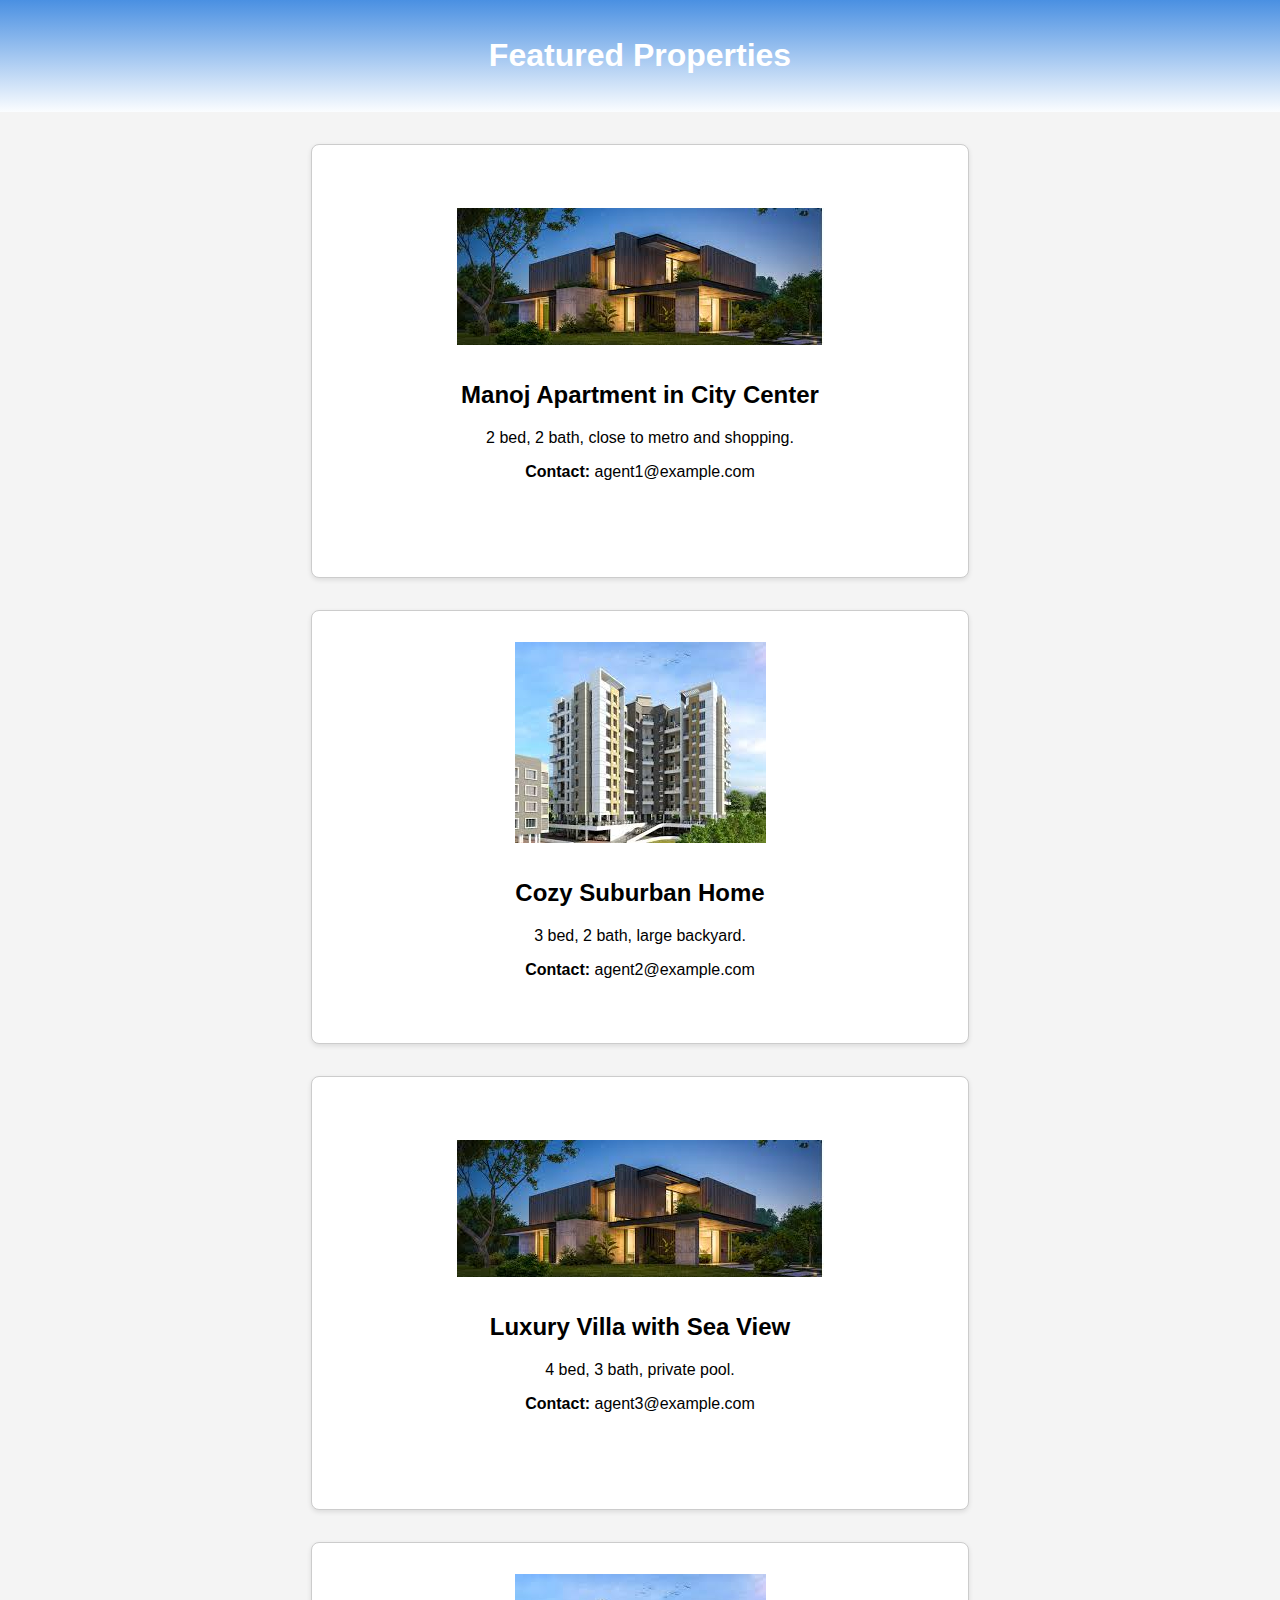
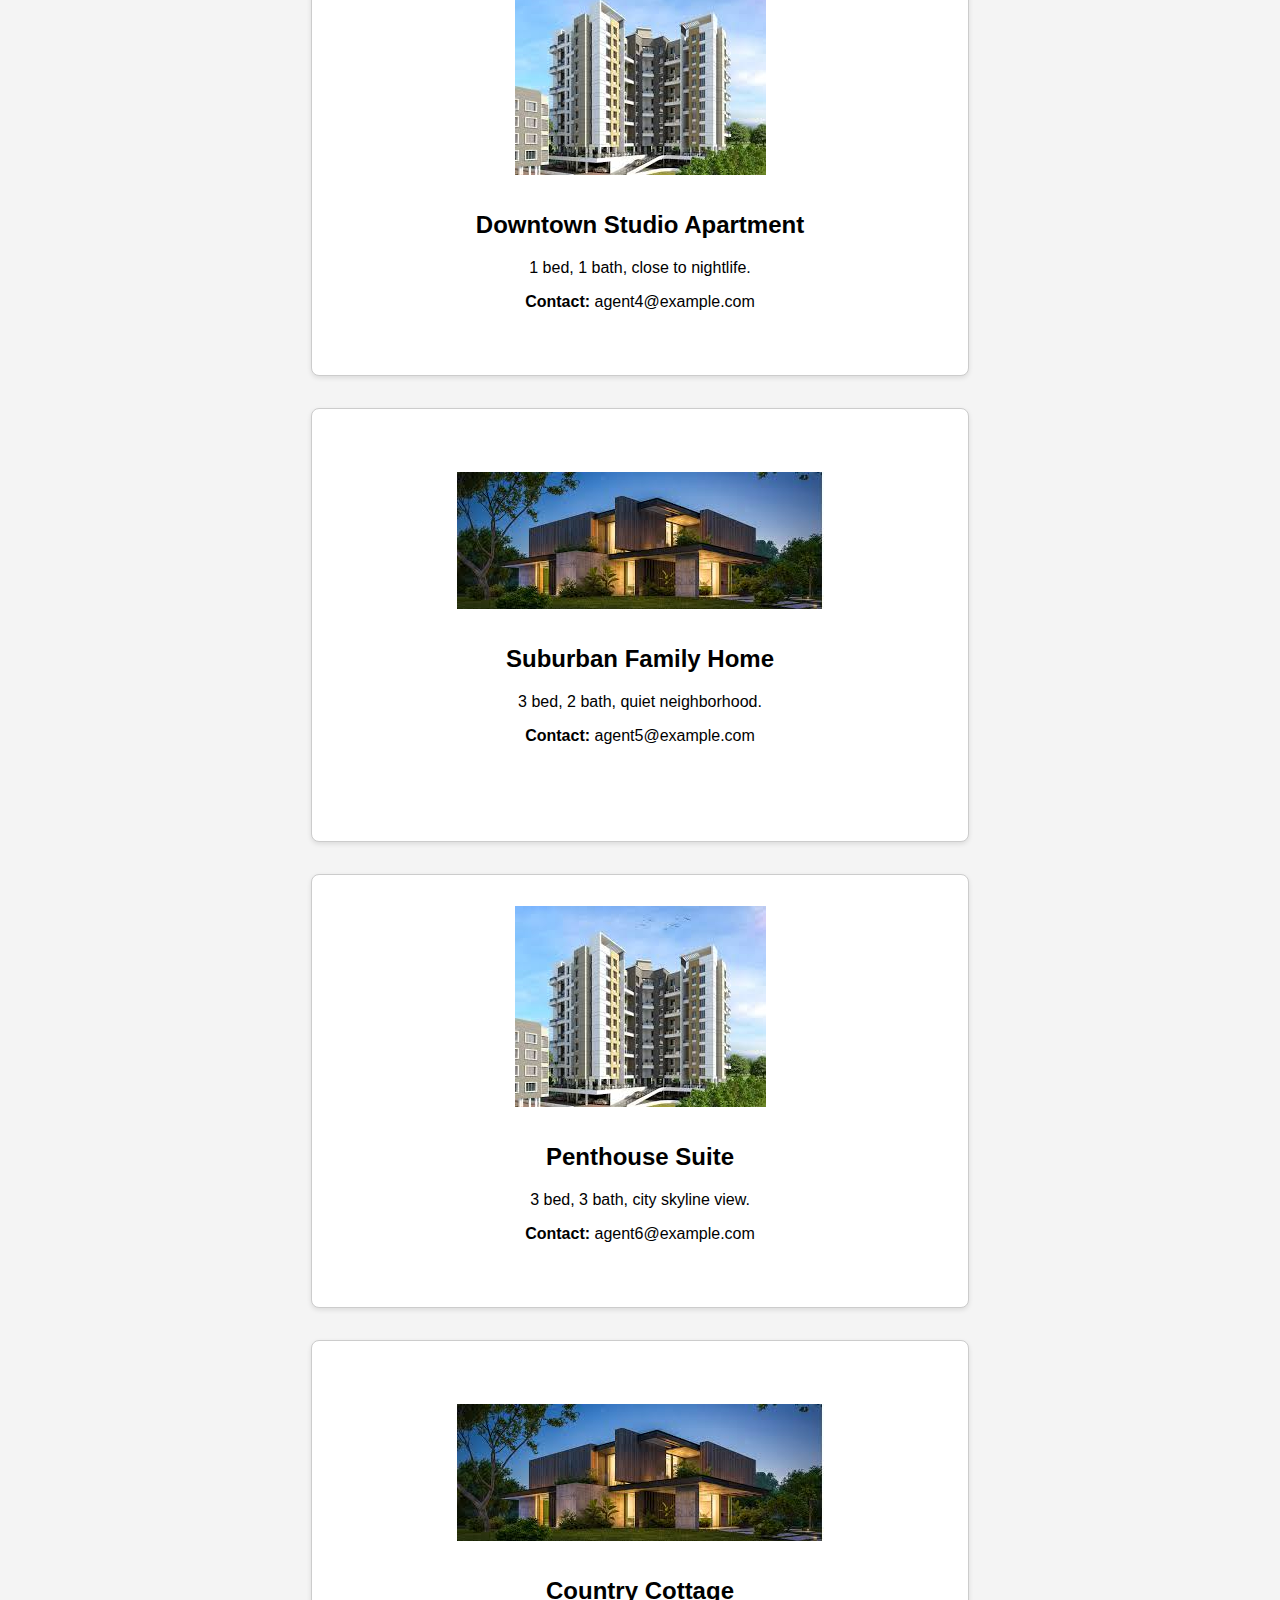
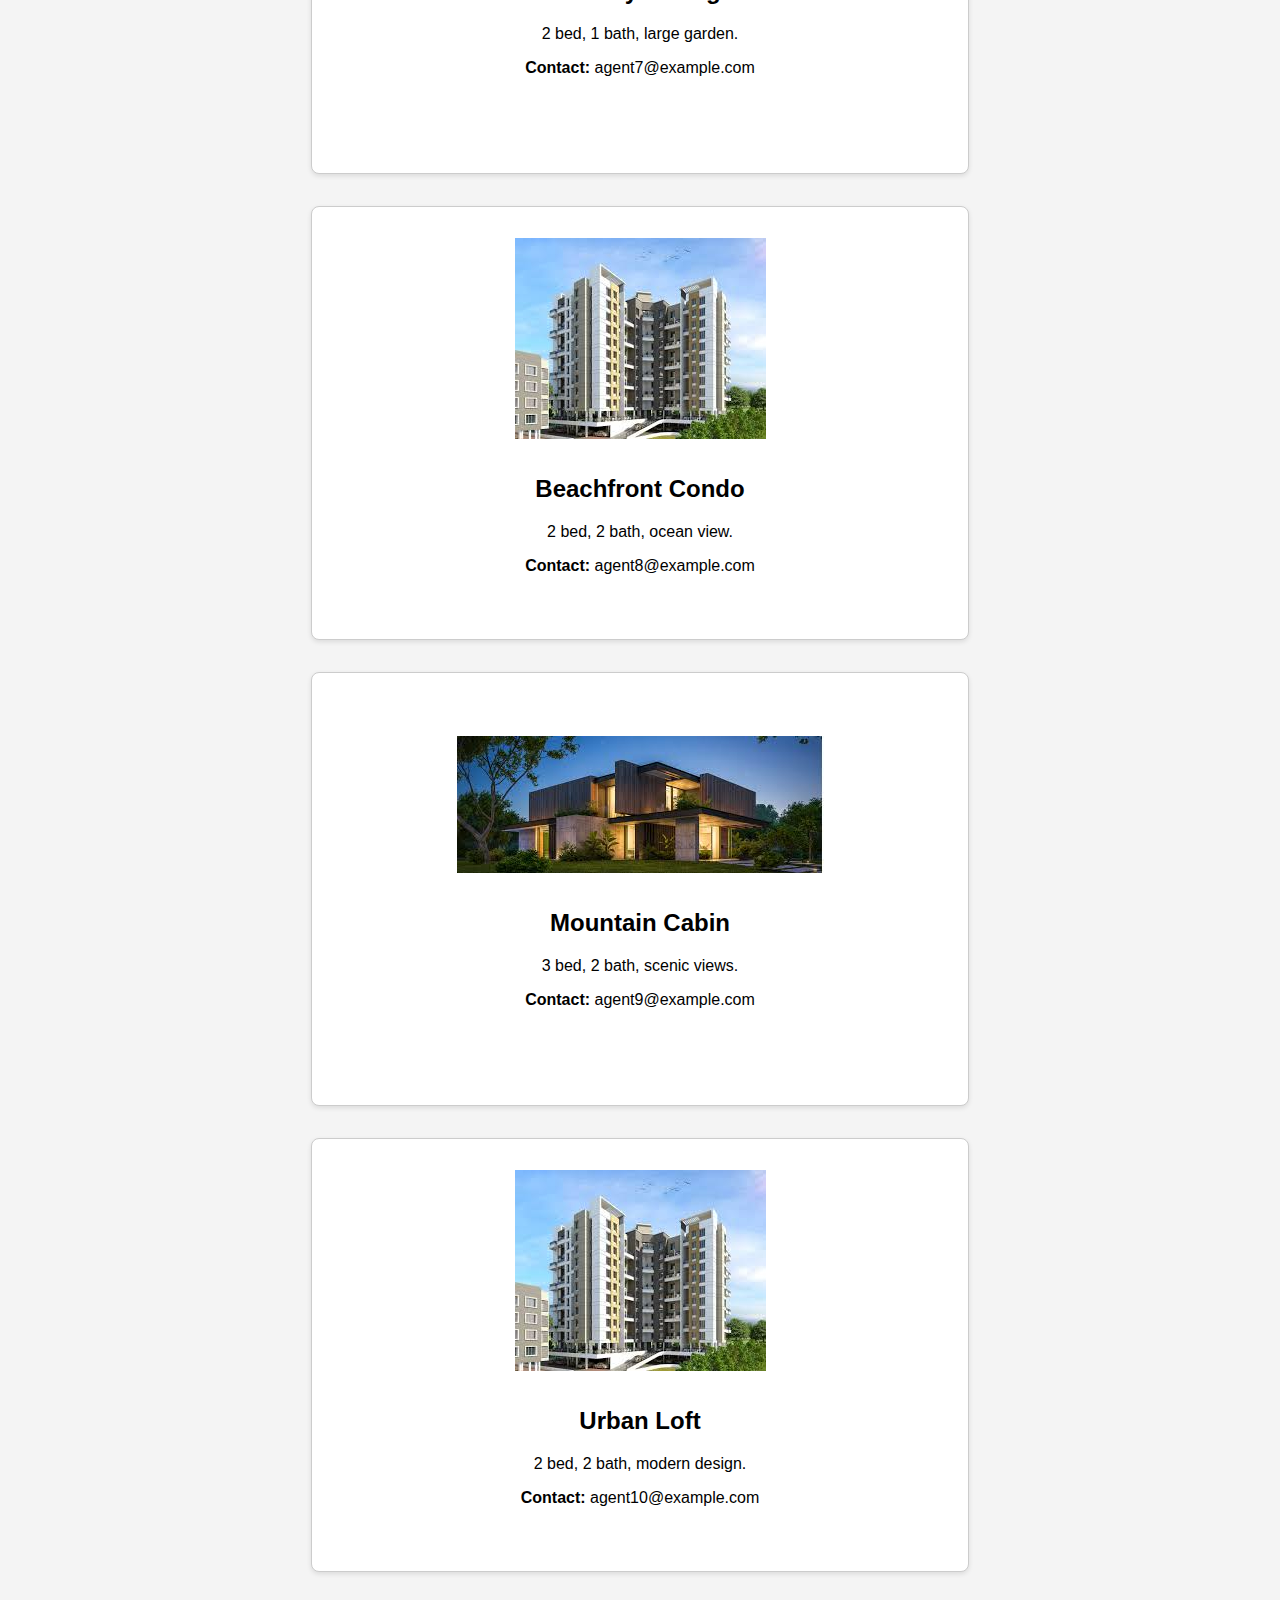
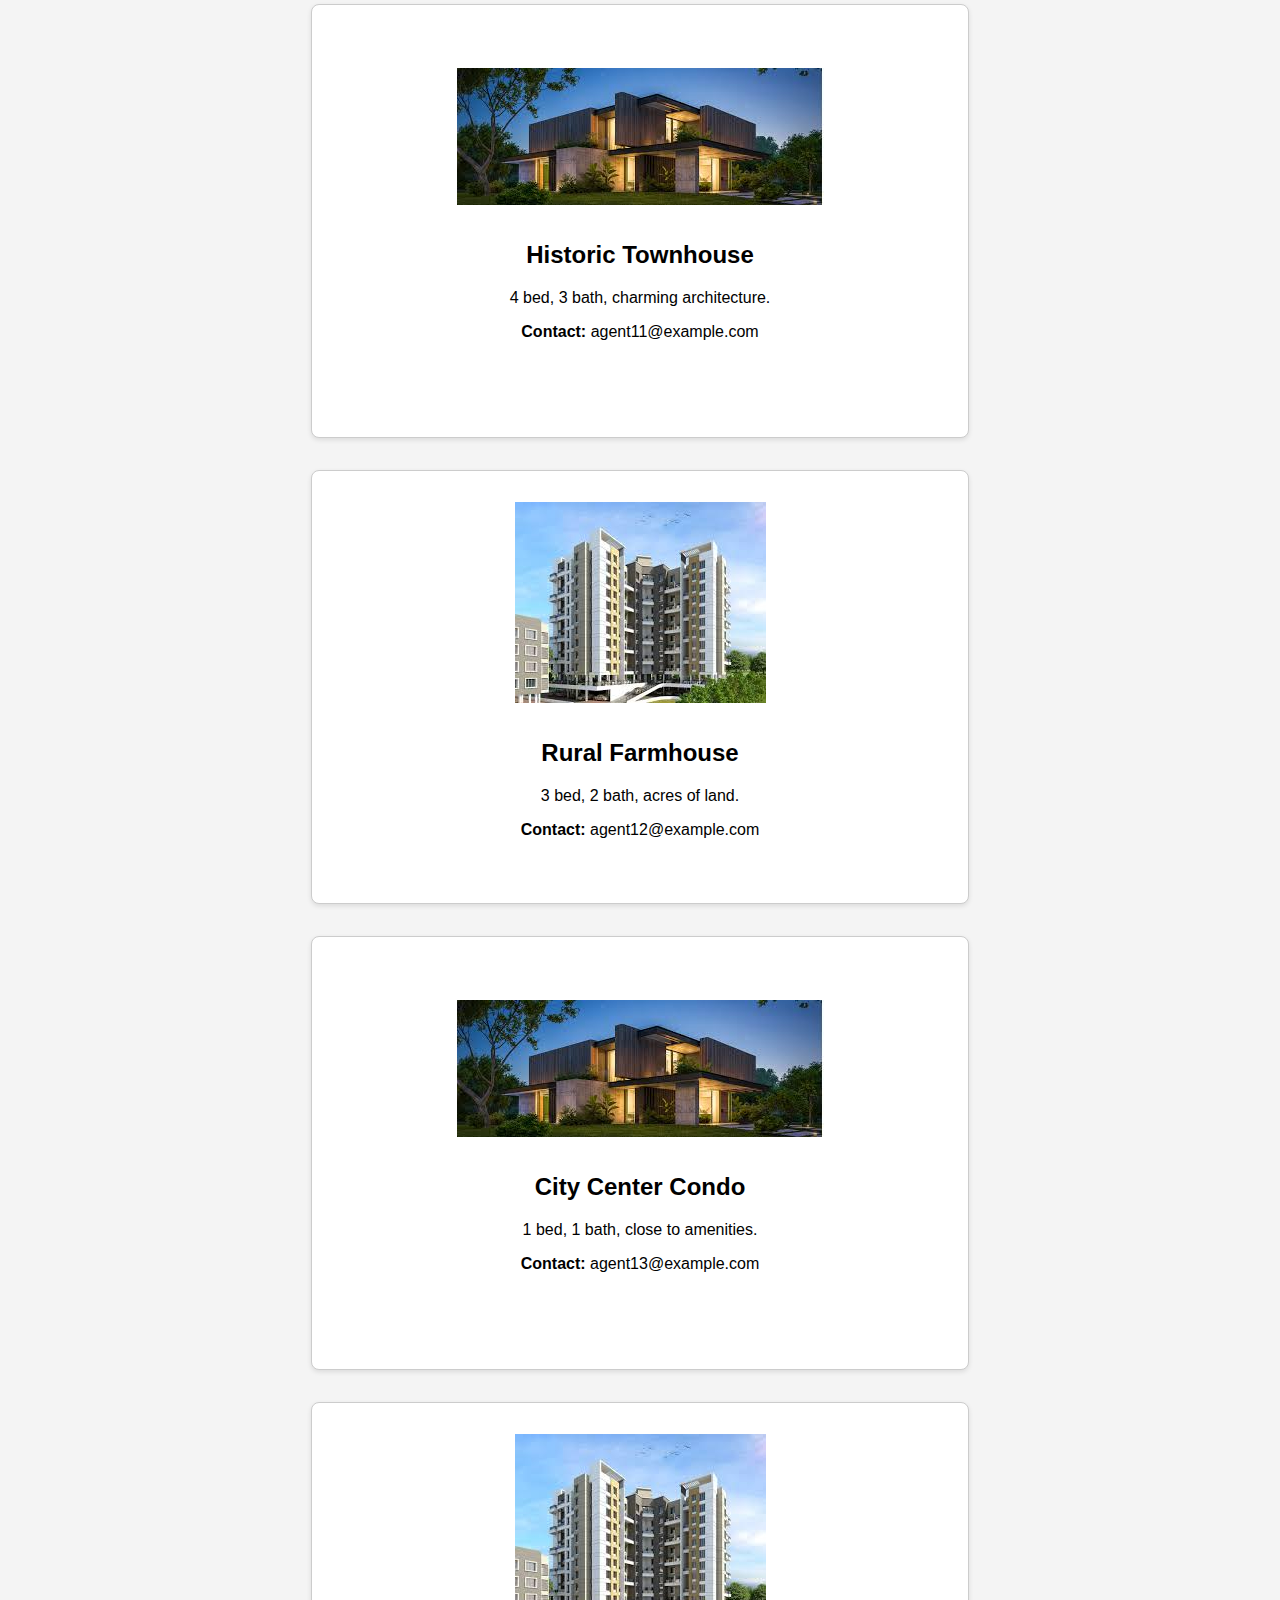
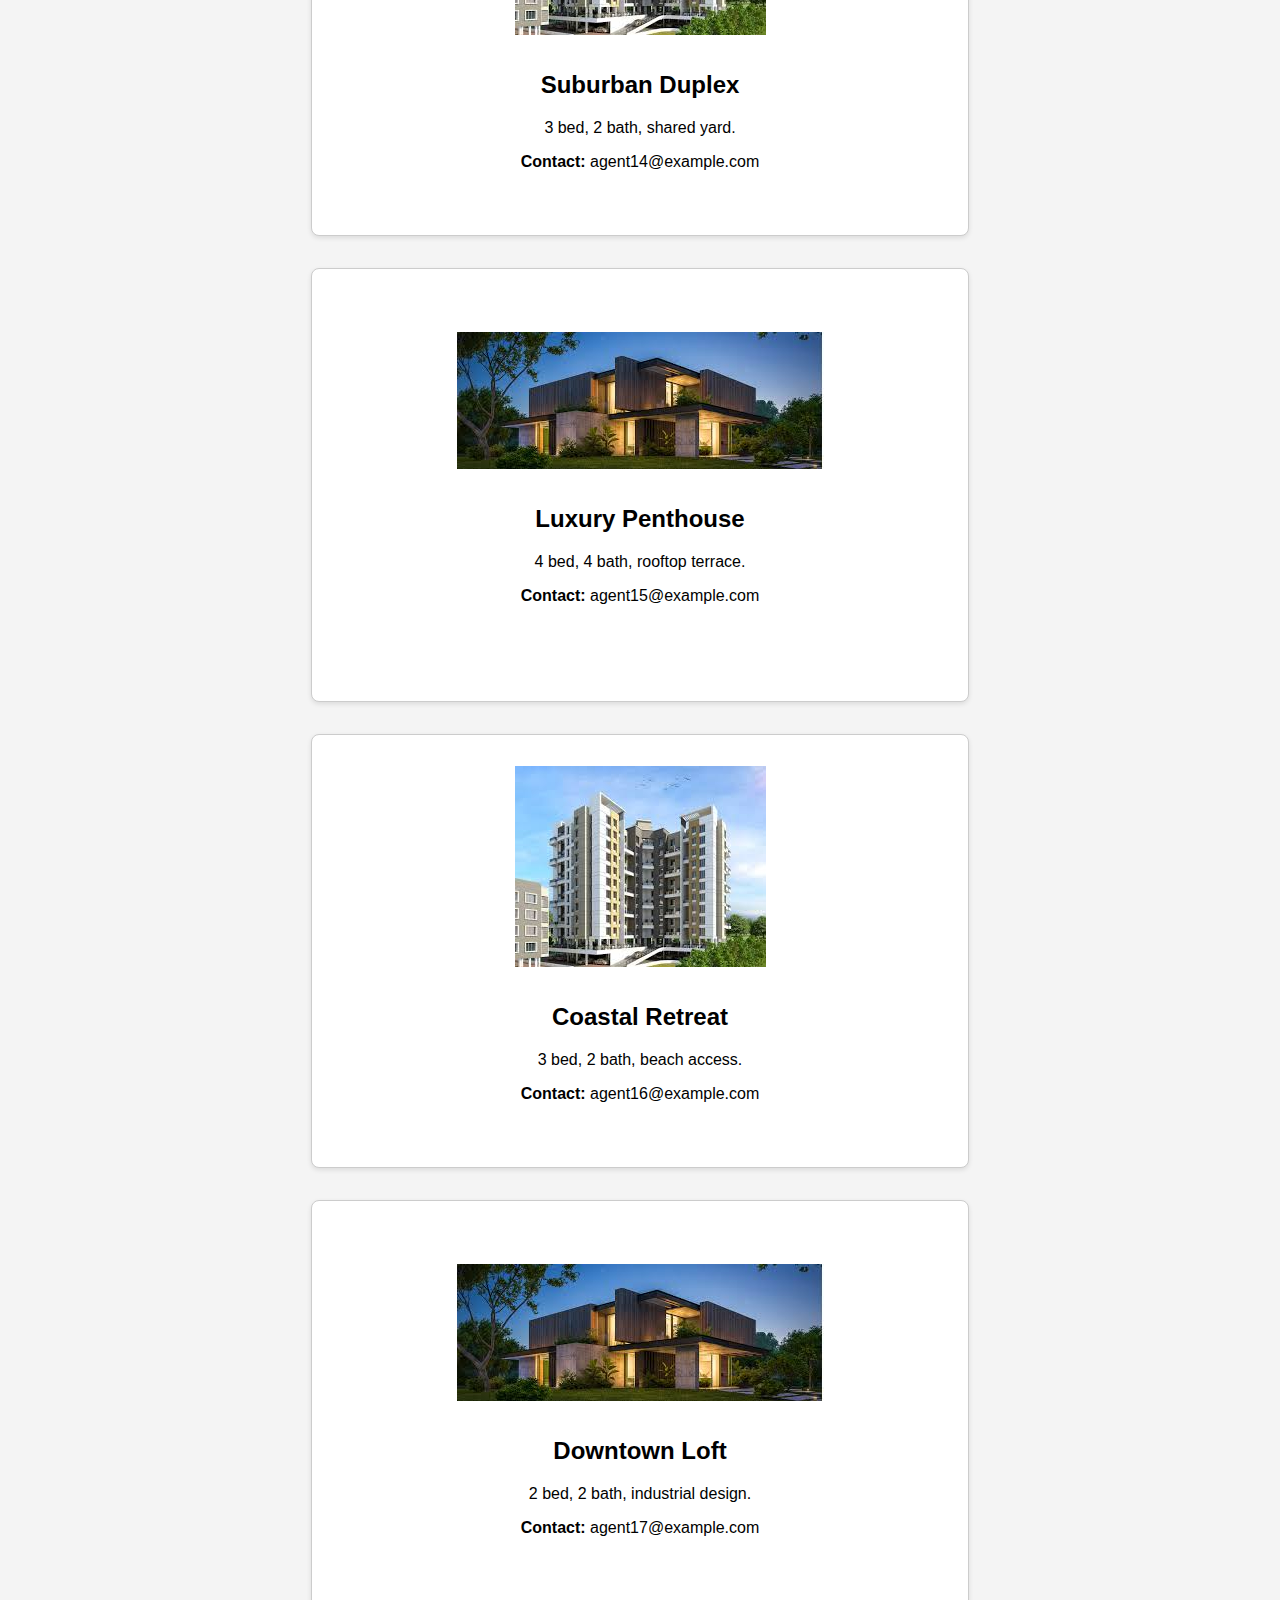
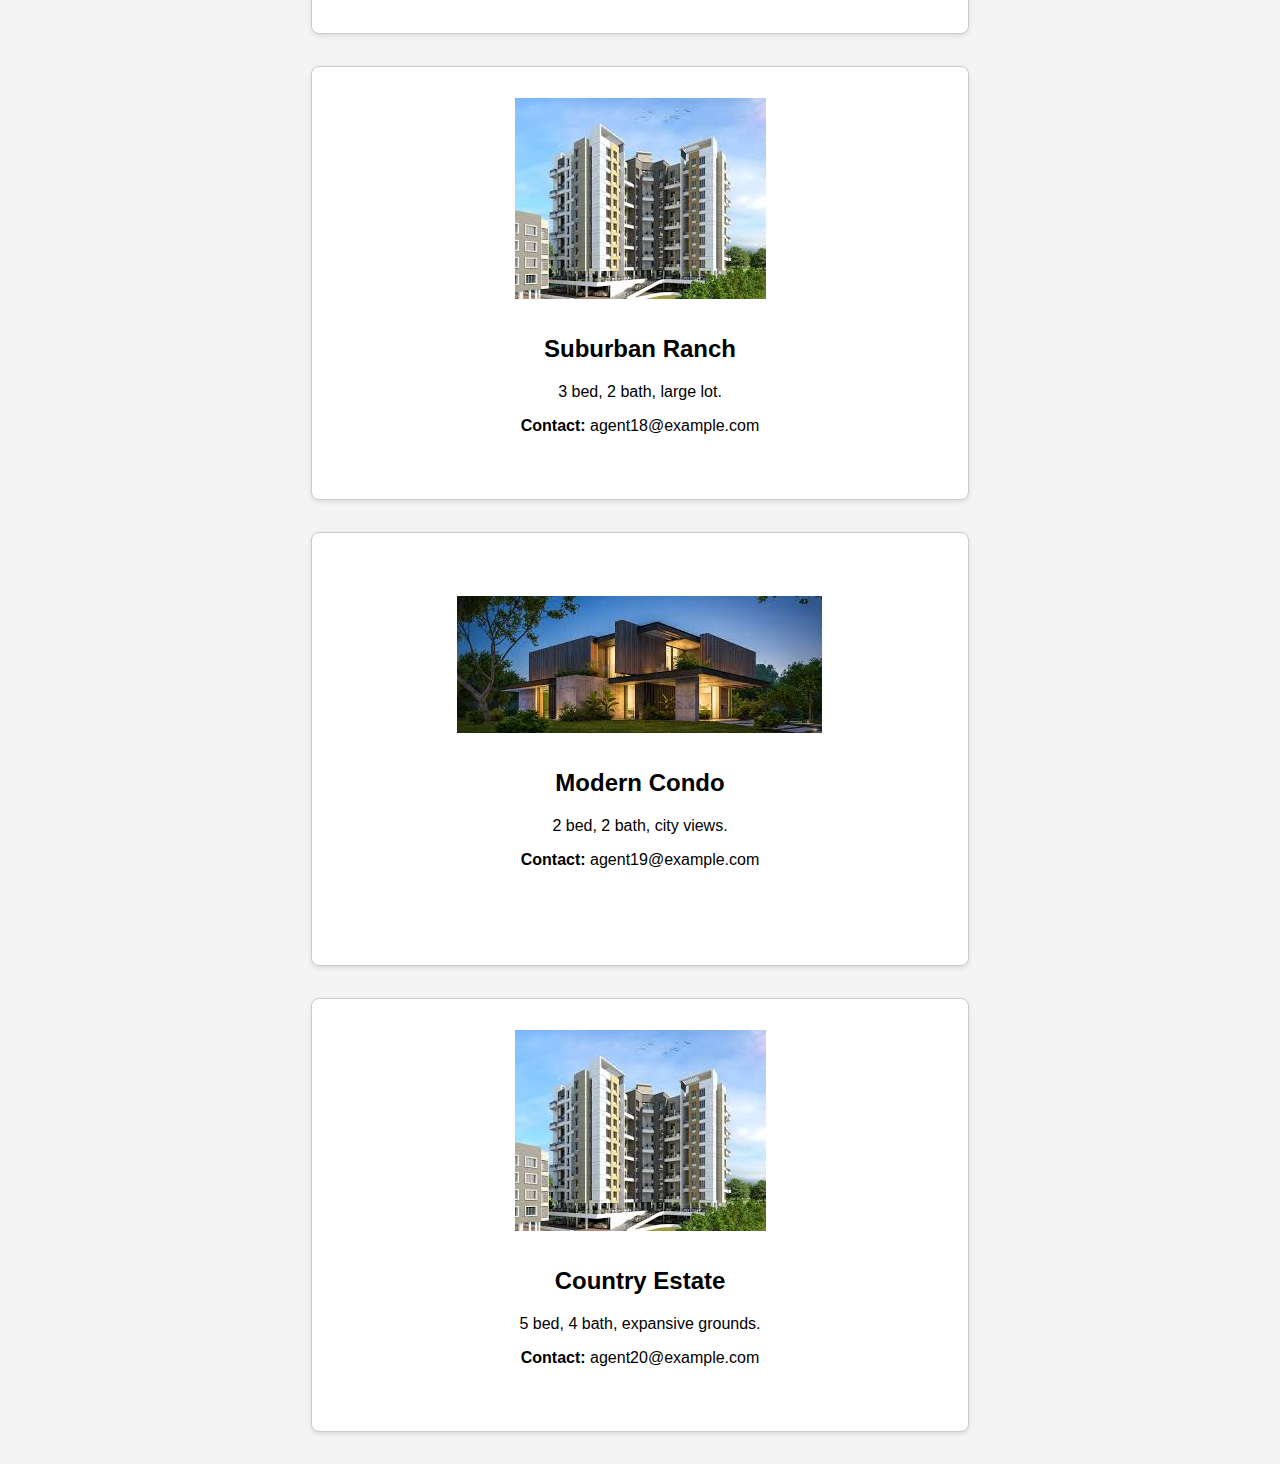
<file: index.html>
<!DOCTYPE html>
<html lang="en">
<head>
  <meta charset="UTF-8" />
  <meta name="viewport" content="width=device-width, initial-scale=1.0"/>
  <title>Property Listings</title>
  <link rel="stylesheet" href="style.css" />
</head>
<body>
  <header>
    <h1>Featured Properties</h1>
  </header>
  <main id="property-list"></main>

  <script src="main.js"></script>
</body>
</html>
</file>
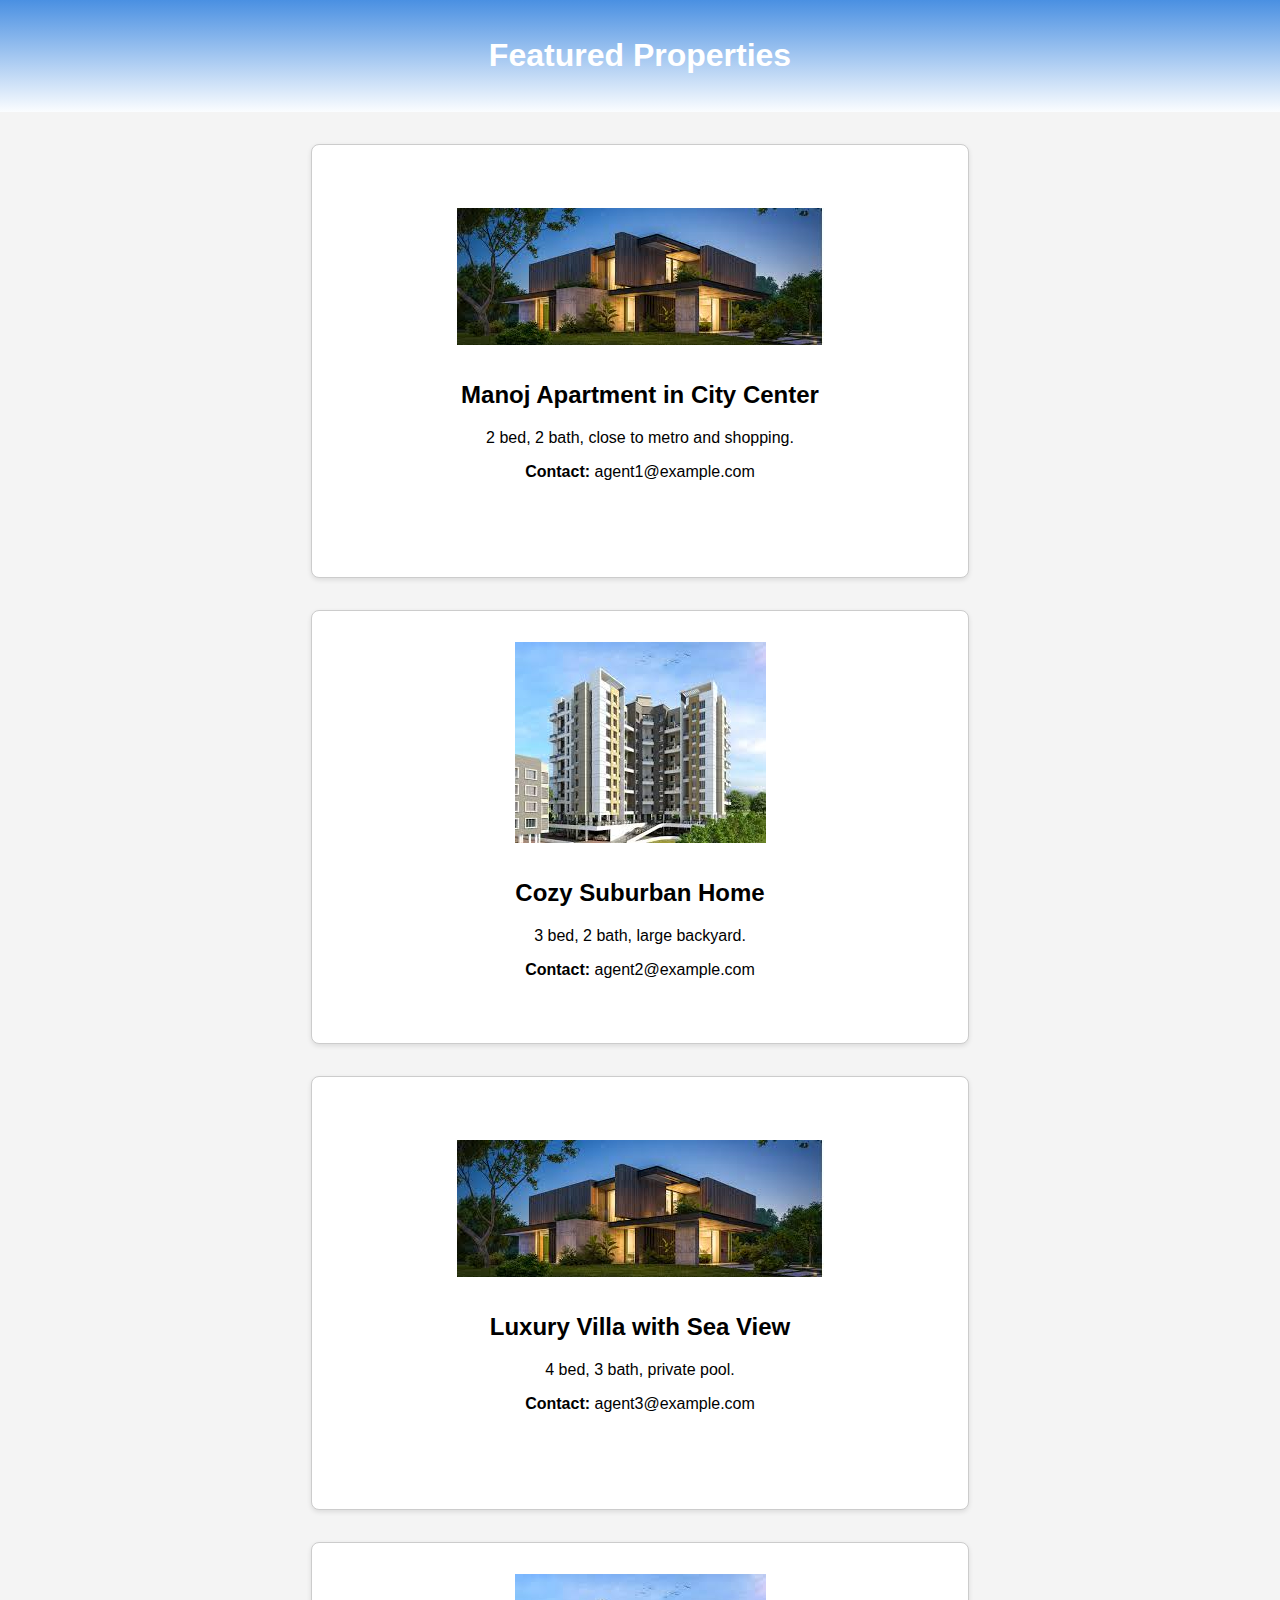
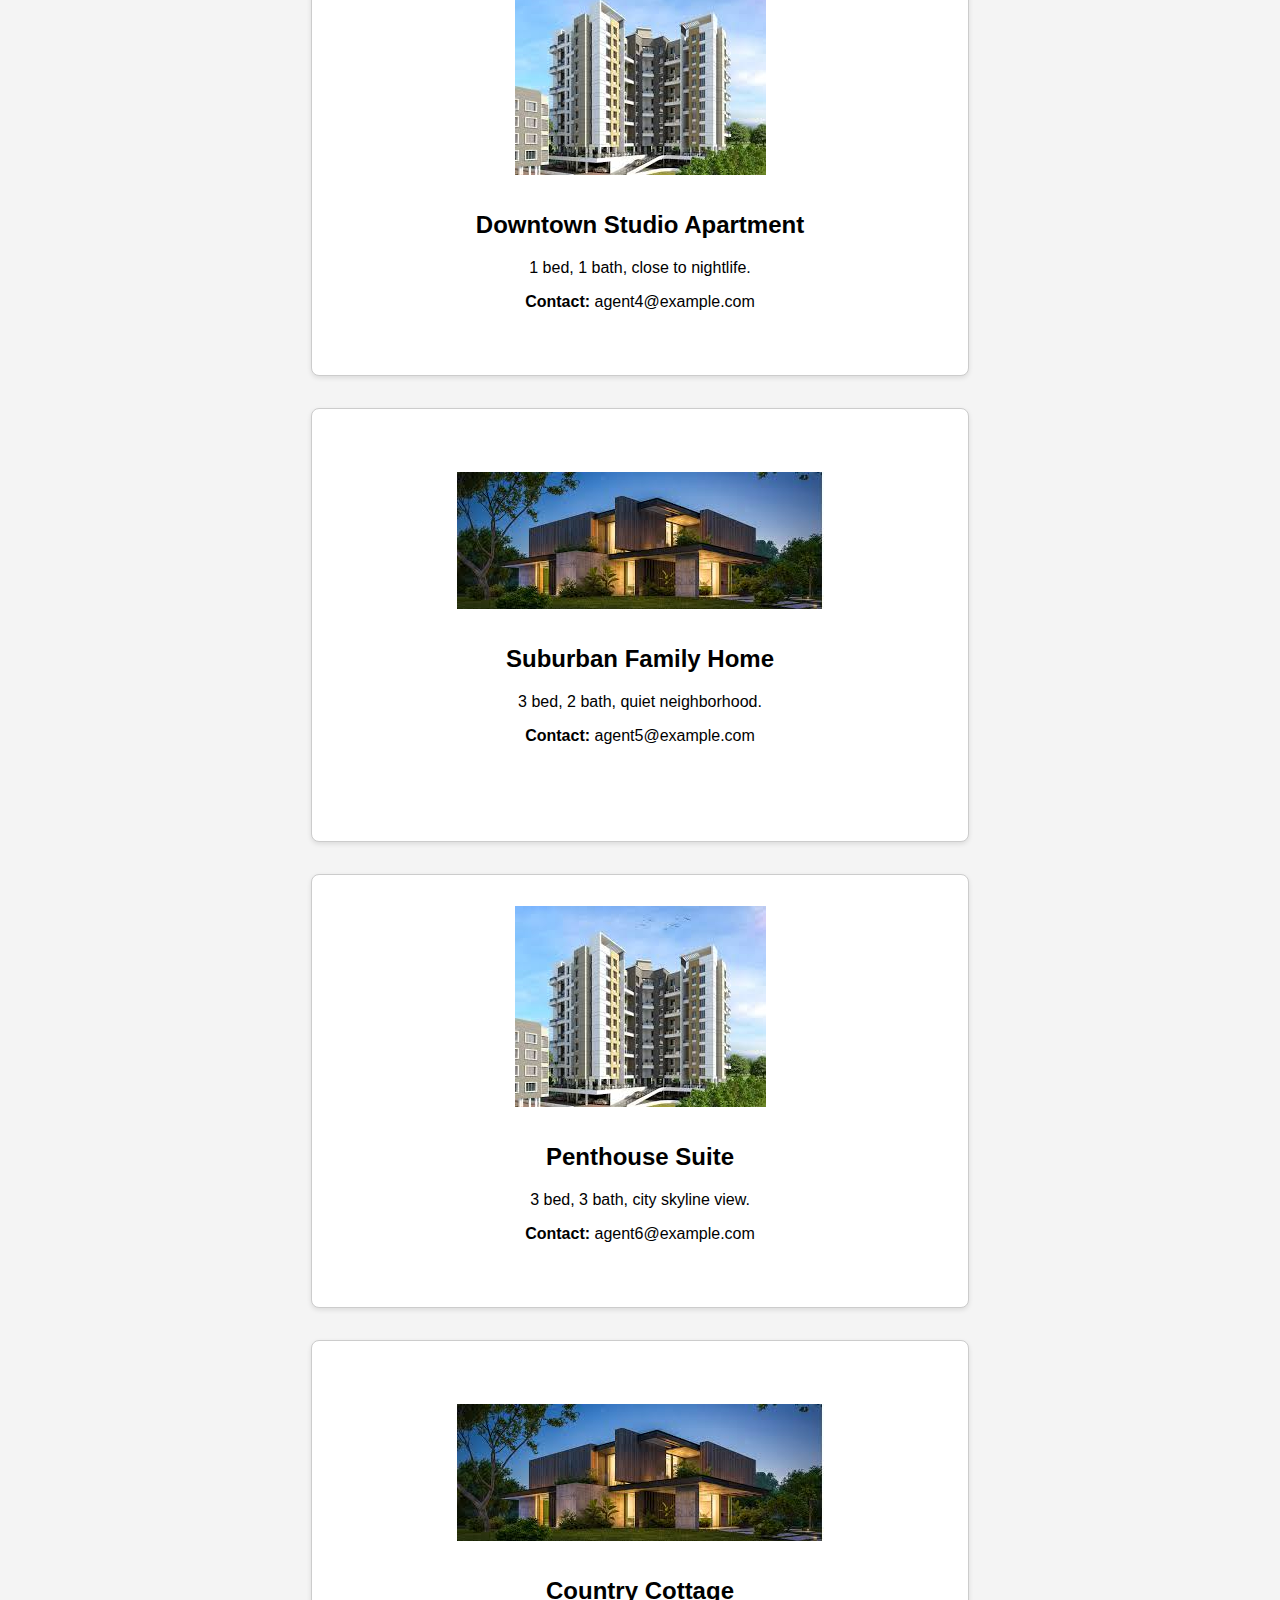
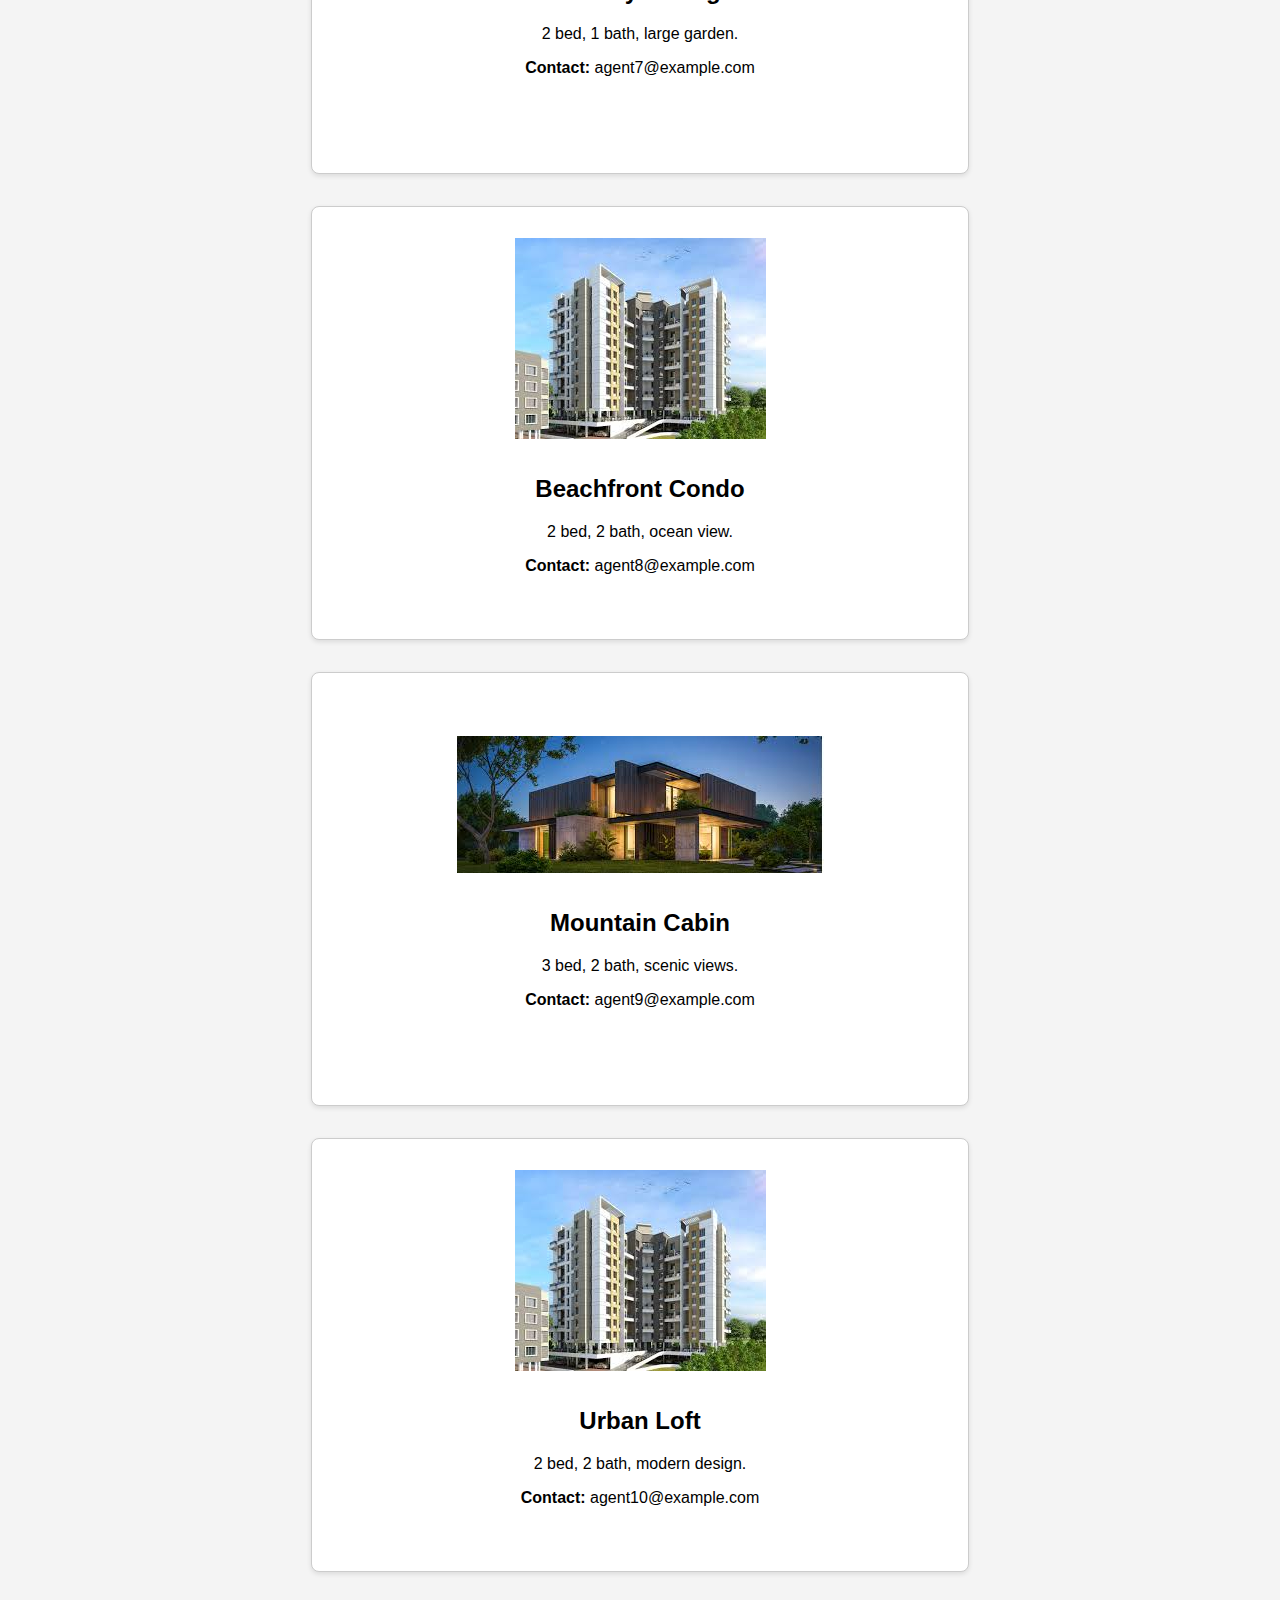
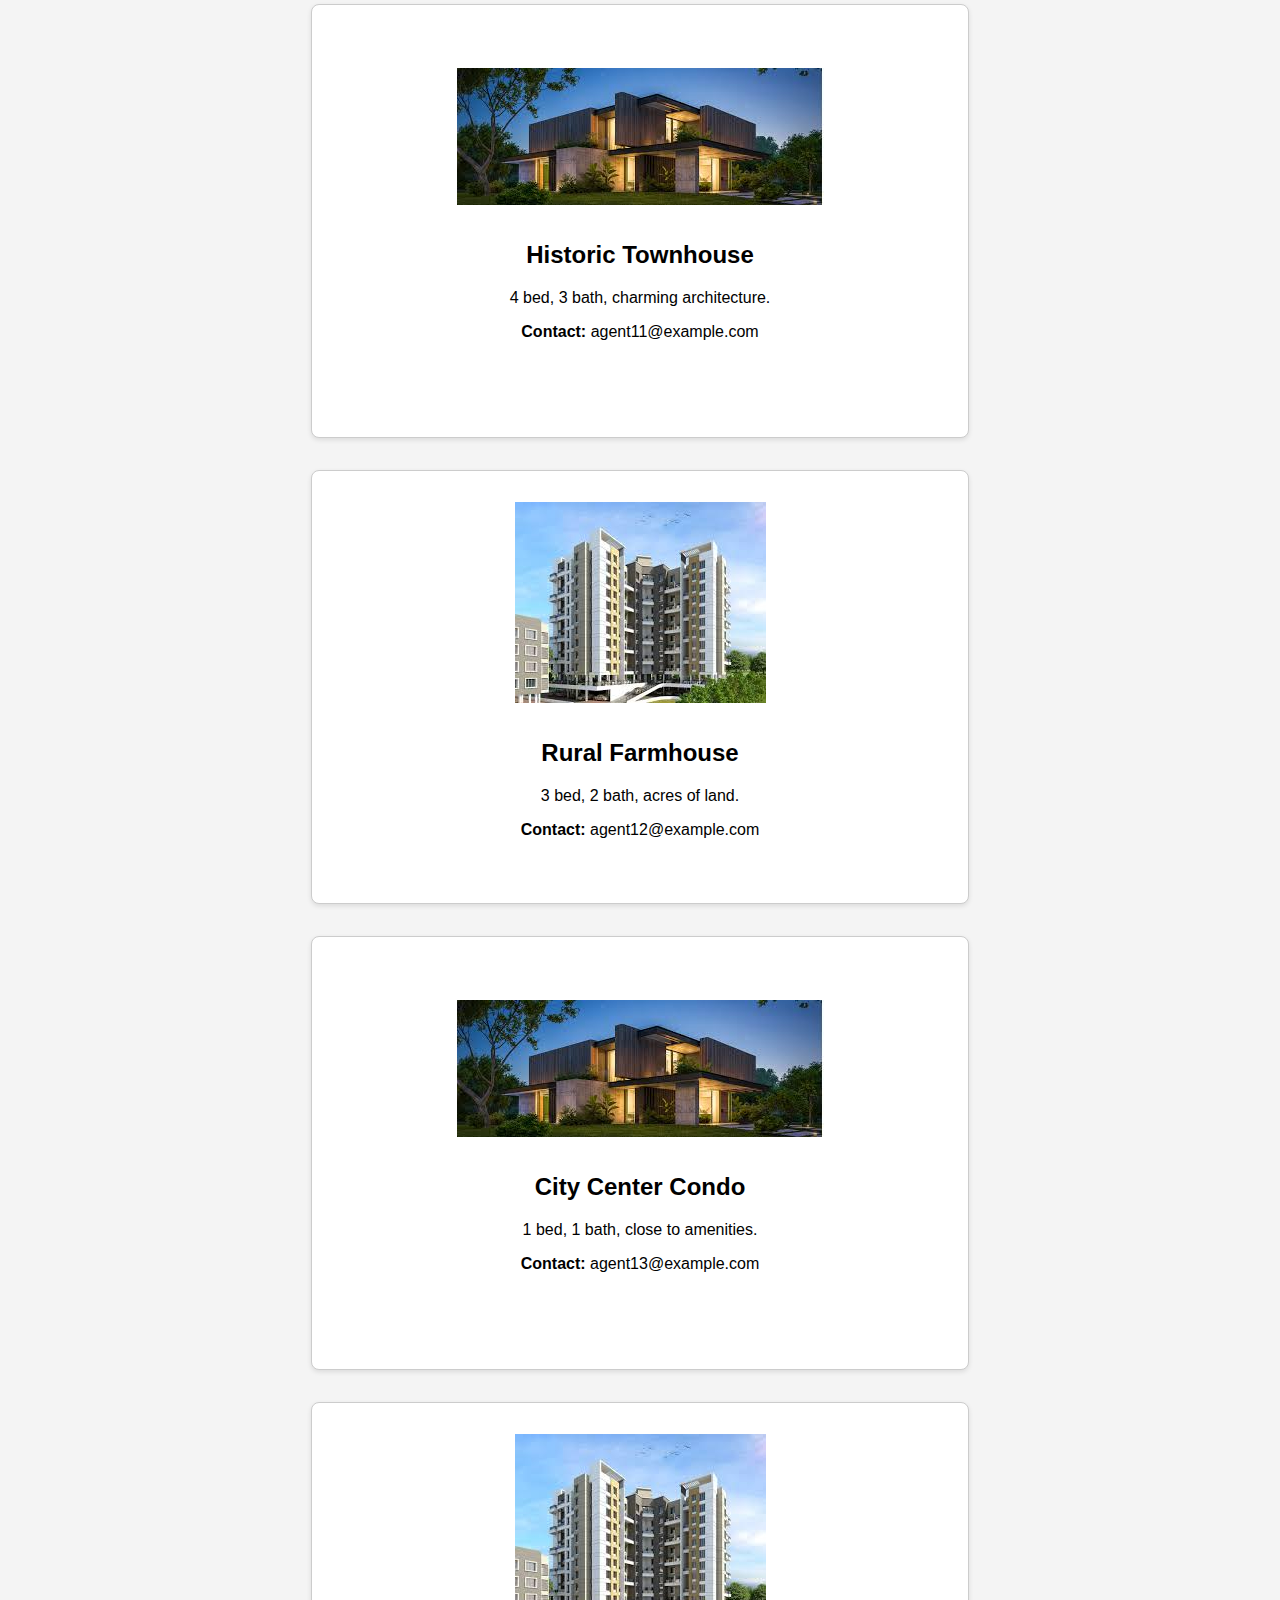
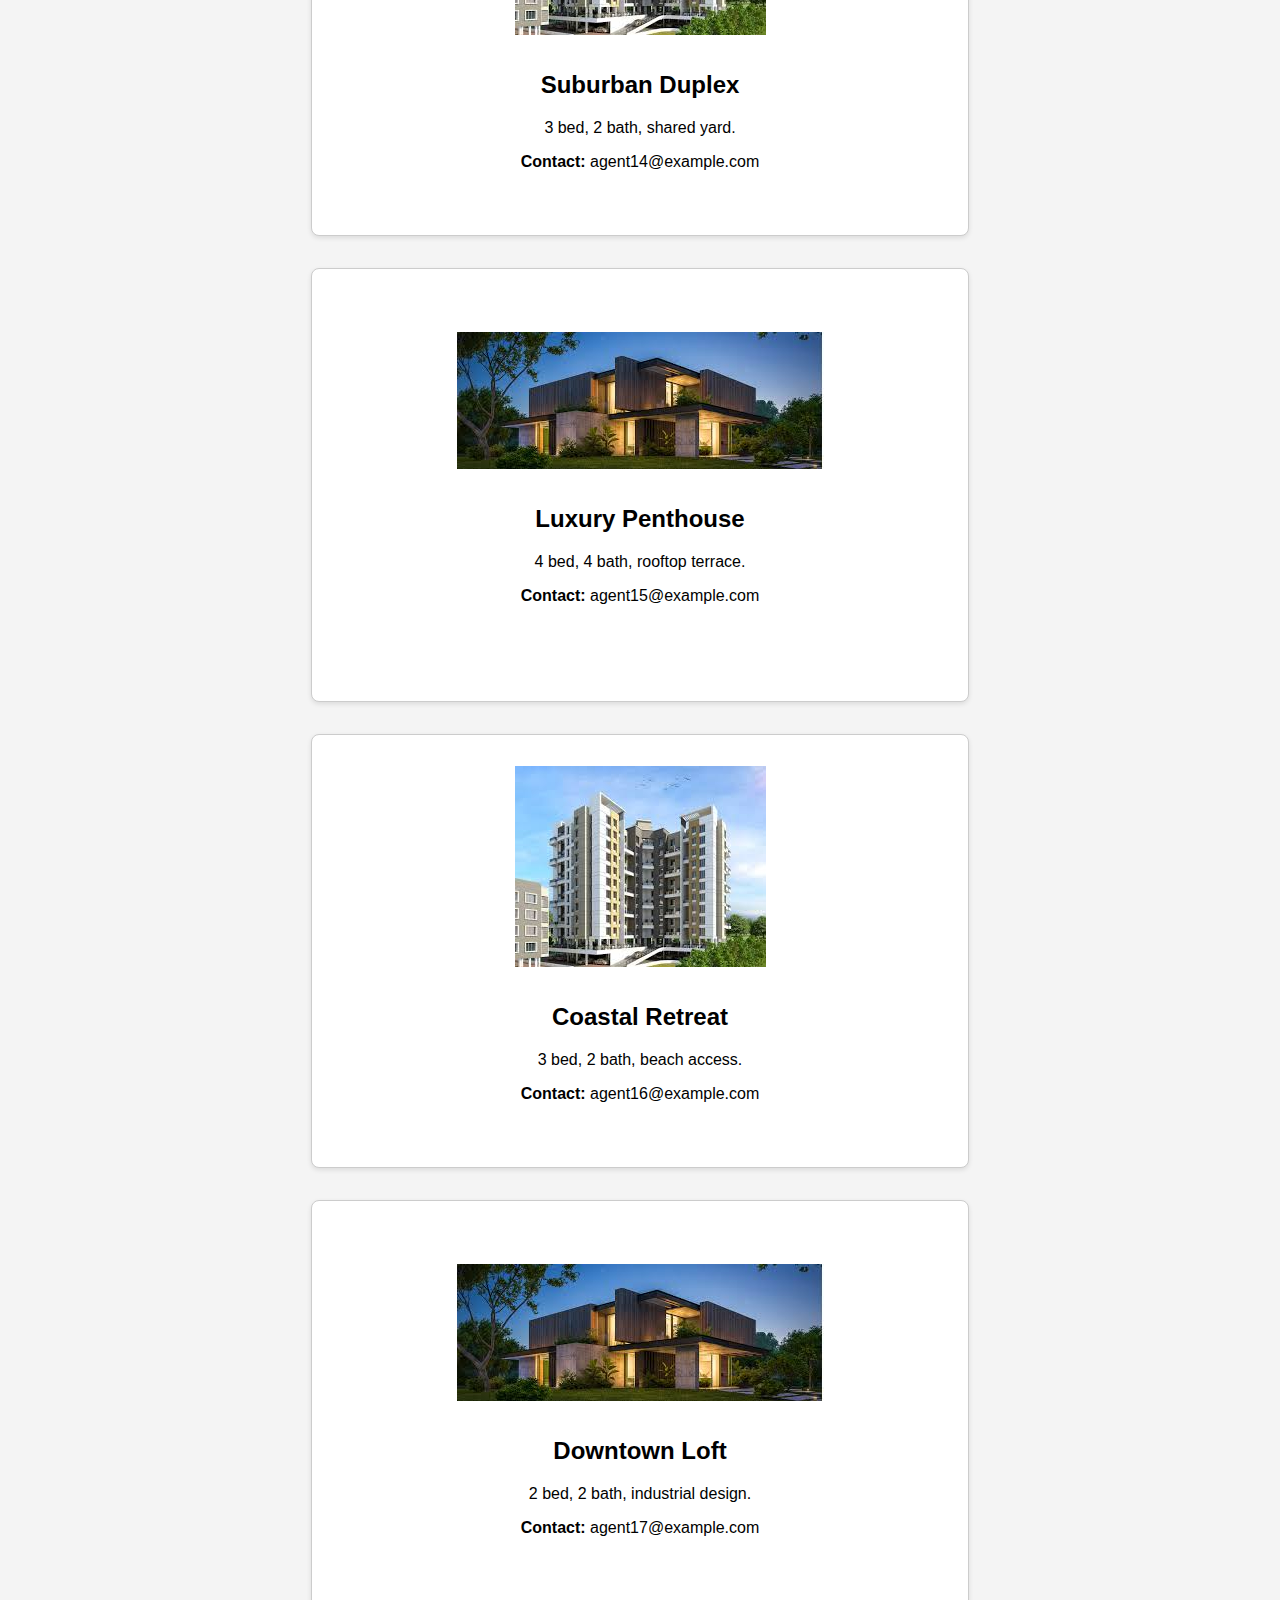
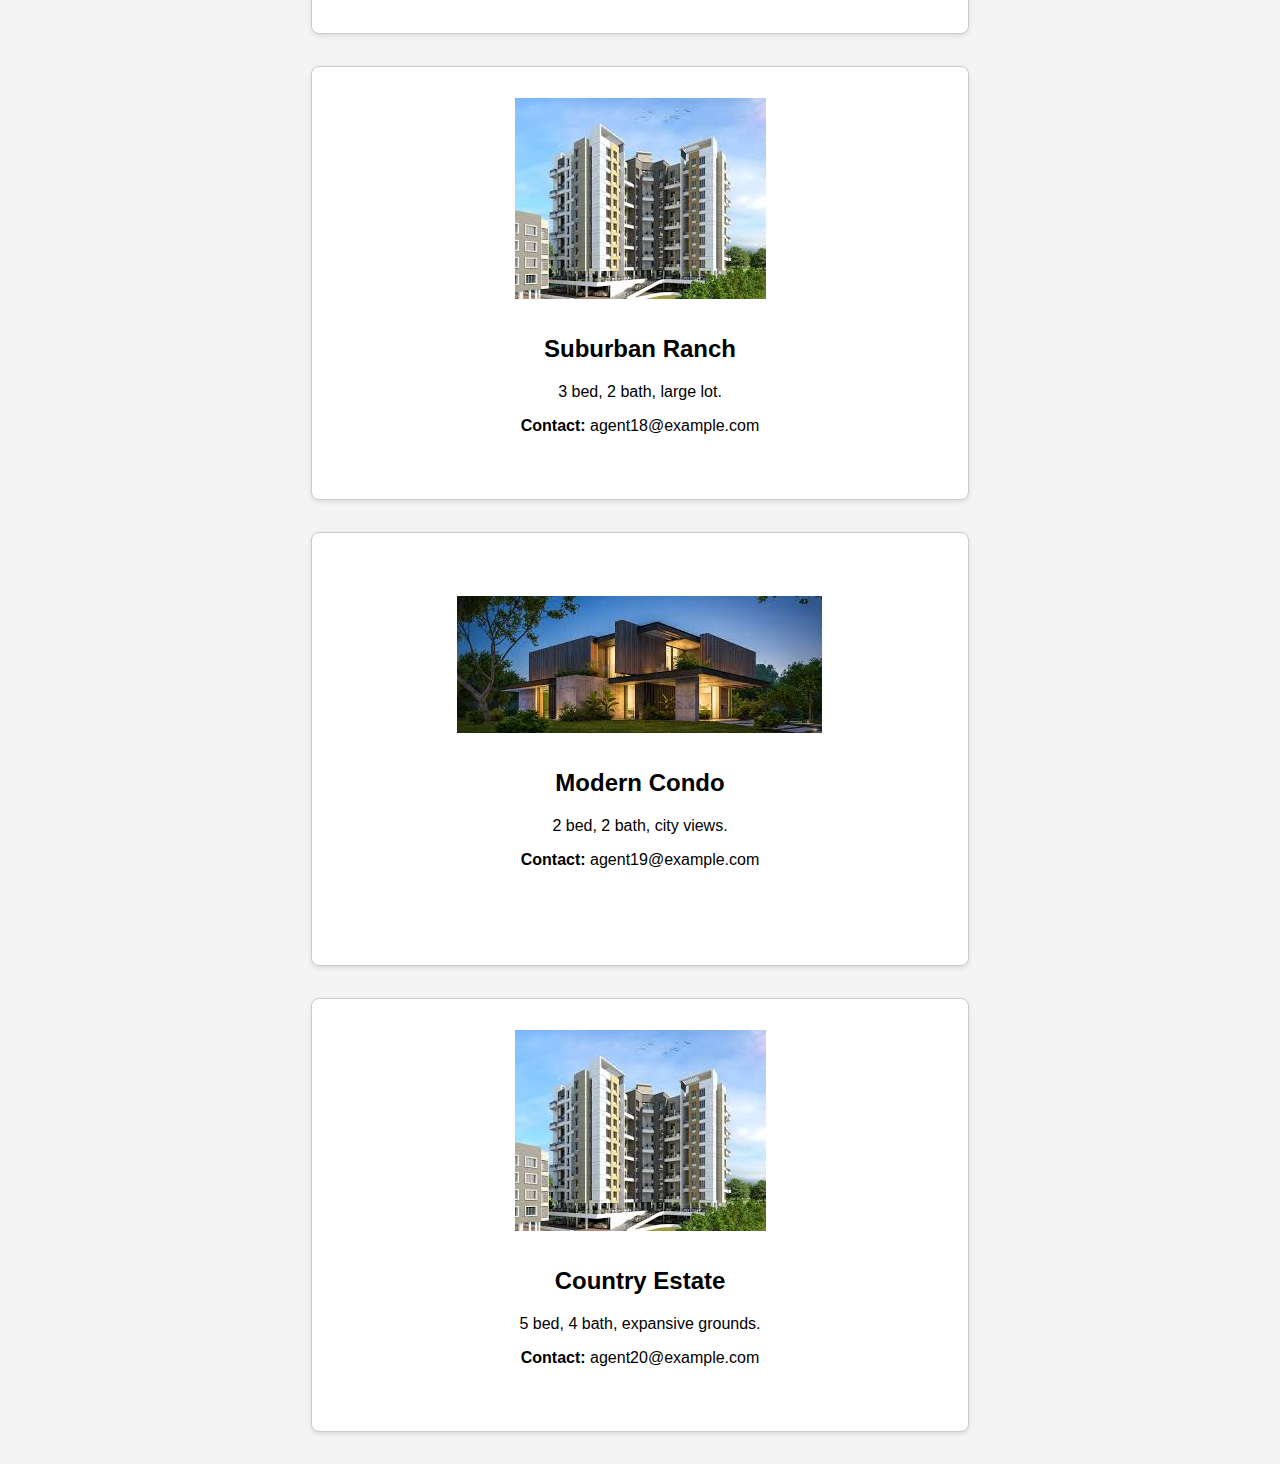
<file: main.html>
<!DOCTYPE html>
<html lang="en">
<head>
  <meta charset="UTF-8" />
  <meta name="viewport" content="width=device-width, initial-scale=1.0"/>
  <title>Property Listings</title>
  <link rel="stylesheet" href="style.css" />
</head>
<body>
  <header>
    <h1>Featured Properties</h1>
  </header>
  <main id="property-list"></main>

  <script src="main.js"></script>
</body>
</html>
</file>
<file: style.css>
body {
  font-family: Arial, sans-serif;
  margin: 0;
  padding: 0;
  background: #f4f4f4;
}

header {
  background: linear-gradient( #4a90e2, #fbfdff);
  color: white;
  padding: 1rem;
  text-align: center;
}

#property-list {
  display: flex;
  flex-wrap: wrap;
  justify-content: center;
  padding: 1rem;
}

.property {
  background: white;
  border: 1px solid #ccc;
  margin: 1rem;
  width: 300px;
  border-radius: 8px;
  overflow: hidden;
  box-shadow: 0 2px 5px rgba(0, 0, 0, 0.1);
}

.property{
  display: flex;
  flex-direction: column;
  align-items: center;
  text-align: center;
  justify-content: center;
width: 50%;
height: 400px;
object-fit: cover;
padding: 1rem;
}

.property-details {
  padding: 1rem;
}

@media (max-width: 768px) {
  #property-list {
    flex-direction: column;
    align-items: center;
  }

  .property {
    width: 90%;
  }
}
</file>
